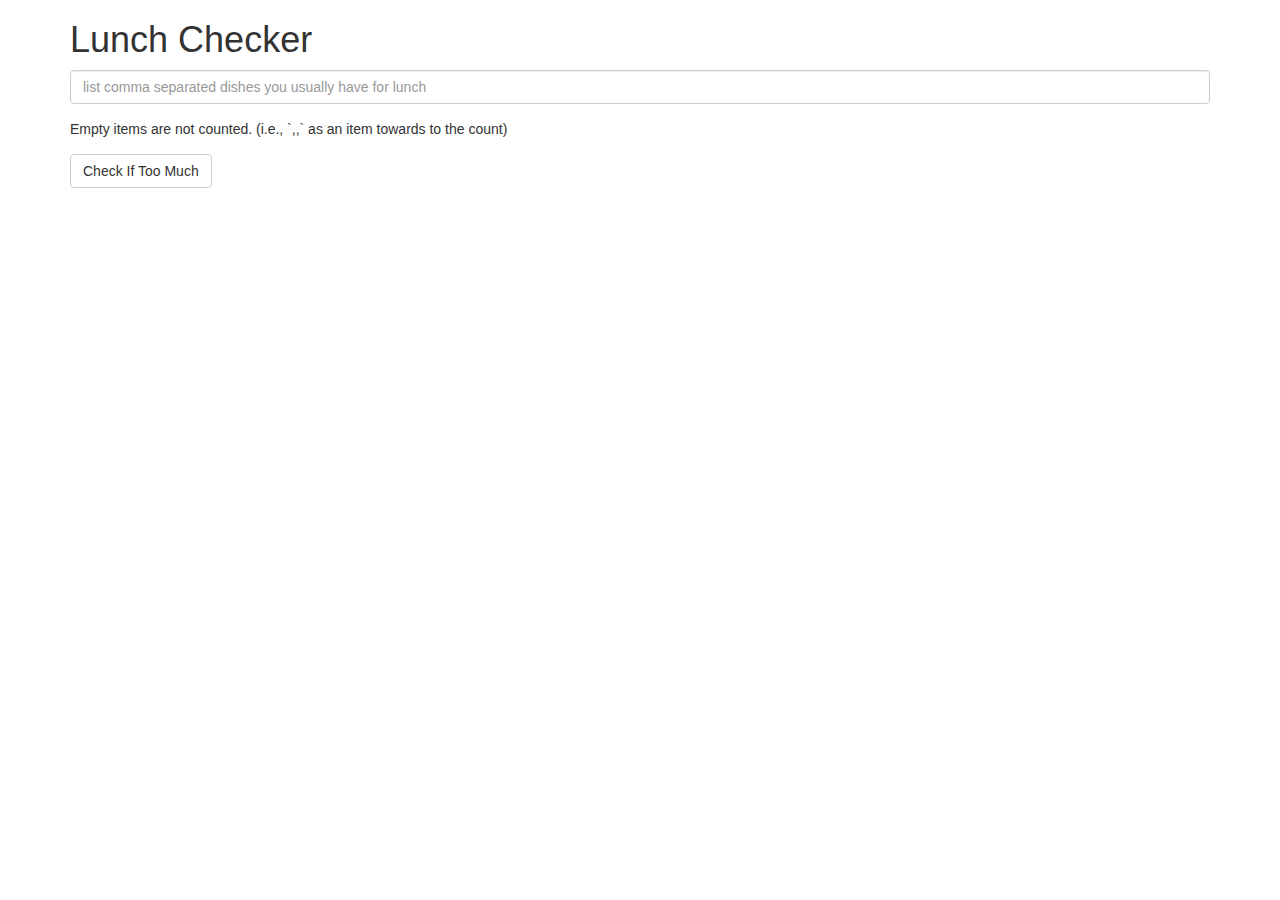
<file: module1-solution/index.html>
<!doctype html>
<html lang="en" ng-app='LunchCheck'>
  <head>
    <script src="angular.min.js"></script>
    <script src="app.js"></script>

    <title>Lunch Checker</title>
    <meta name="viewport" content="width=device-width, initial-scale=1">
    <link rel="stylesheet" href="styles/bootstrap.min.css">
    <style>
      .message { font-size: 1.3em; font-weight: bold; }
    </style>
  </head>
<body>
   <div class="container" ng-controller='LunchCheckController'>
     <h1>Lunch Checker</h1>
         <div class="form-group">
             <input ng-model="lunchitems" type="text"
             placeholder="list comma separated dishes you usually have for lunch"
             class="form-control">
         </div>
         <div class="form-group">
         Empty items are not counted. (i.e., `,,` as an item towards to the count)
         </div>
         <div class="form-group">
             <button class="btn btn-default" ng-click="checkFood()">Check If Too Much</button>
         </div>
         <div class="form-group message" >
           {{result}}
         </div>
   </div>

</body>
</html>
</file>
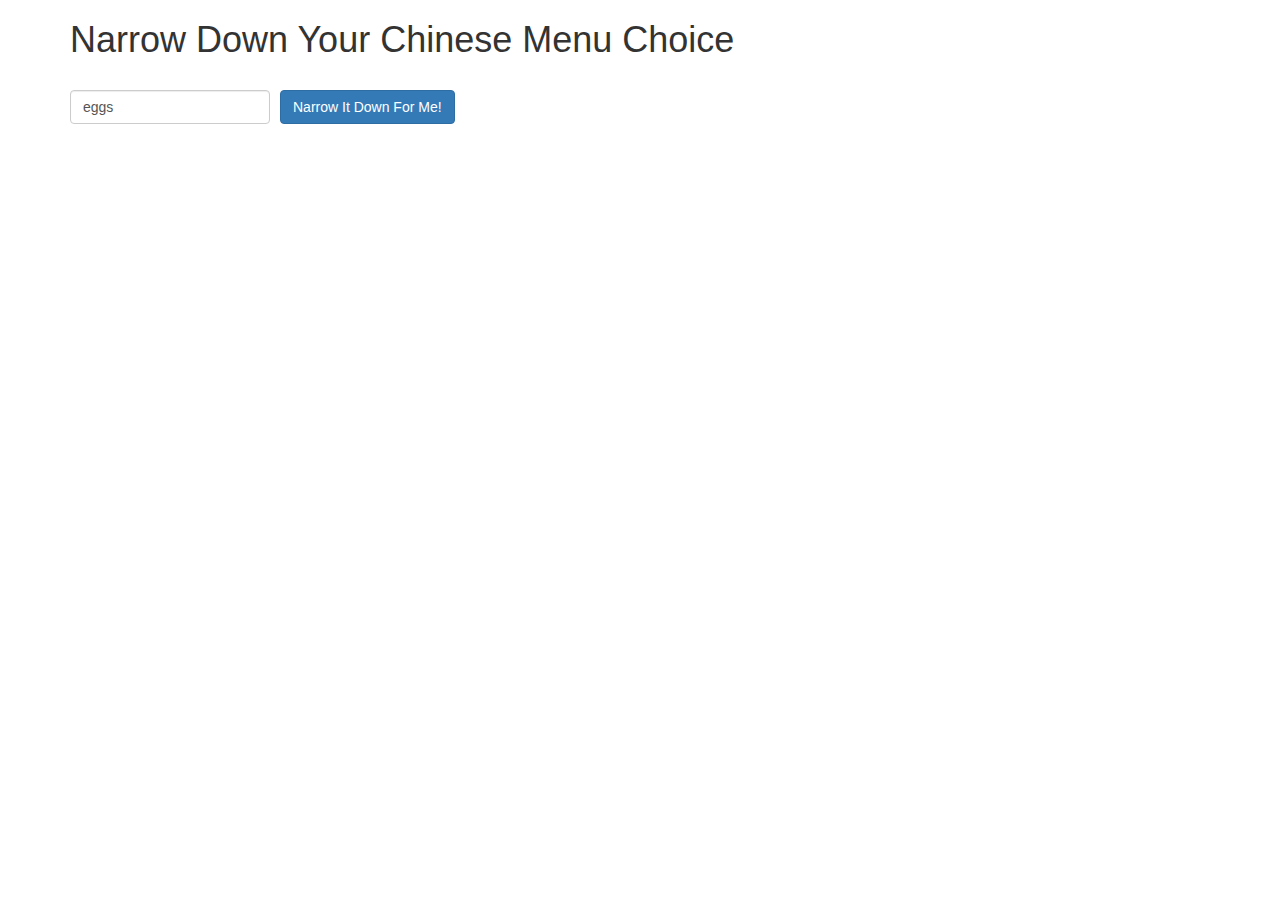
<file: module3-solution/index.html>
<!doctype html>
<html lang="en" ng-app='NarrowItDownApp'>
  <head>
    <title>Narrow Down Your Menu Choice</title>
    <script src="angular.min.js"></script>
    <script src="app.js"></script>
    <meta name="viewport" content="width=device-width, initial-scale=1">
    <link rel="stylesheet" href="styles/bootstrap.min.css">
    <link rel="stylesheet" href="styles/styles.css">
  </head>
<body>
   <div class="container" ng-controller='NarrowItDownController as list'>
    <h1>Narrow Down Your Chinese Menu Choice</h1>

    <div class="form-group">
      <input type="text" ng-model="list.searchTerm"  placeholder="search term" class="form-control">
    </div>
    <div class="form-group narrow-button">
      <!-- <button class="btn btn-primary" ng-click="list.getMenuForSearch(list.search)" >Narrow It Down For Me!</button> -->
        <button type="submit" class="btn btn-primary" ng-click="list.getFilteredMenu()" >Narrow It Down For Me!</button>
    </div>

    <!-- found-items should be implemented as a component -->
    <br><br><br>

    <p class="bg-danger" ng-show="list.message">
      {{ list.message }}
    </p>


    <found-items
      found="list.found"
      on-remove="list.removeMenuItem(index)"> </found-items>


  </div>

</body>
</html>
</file>
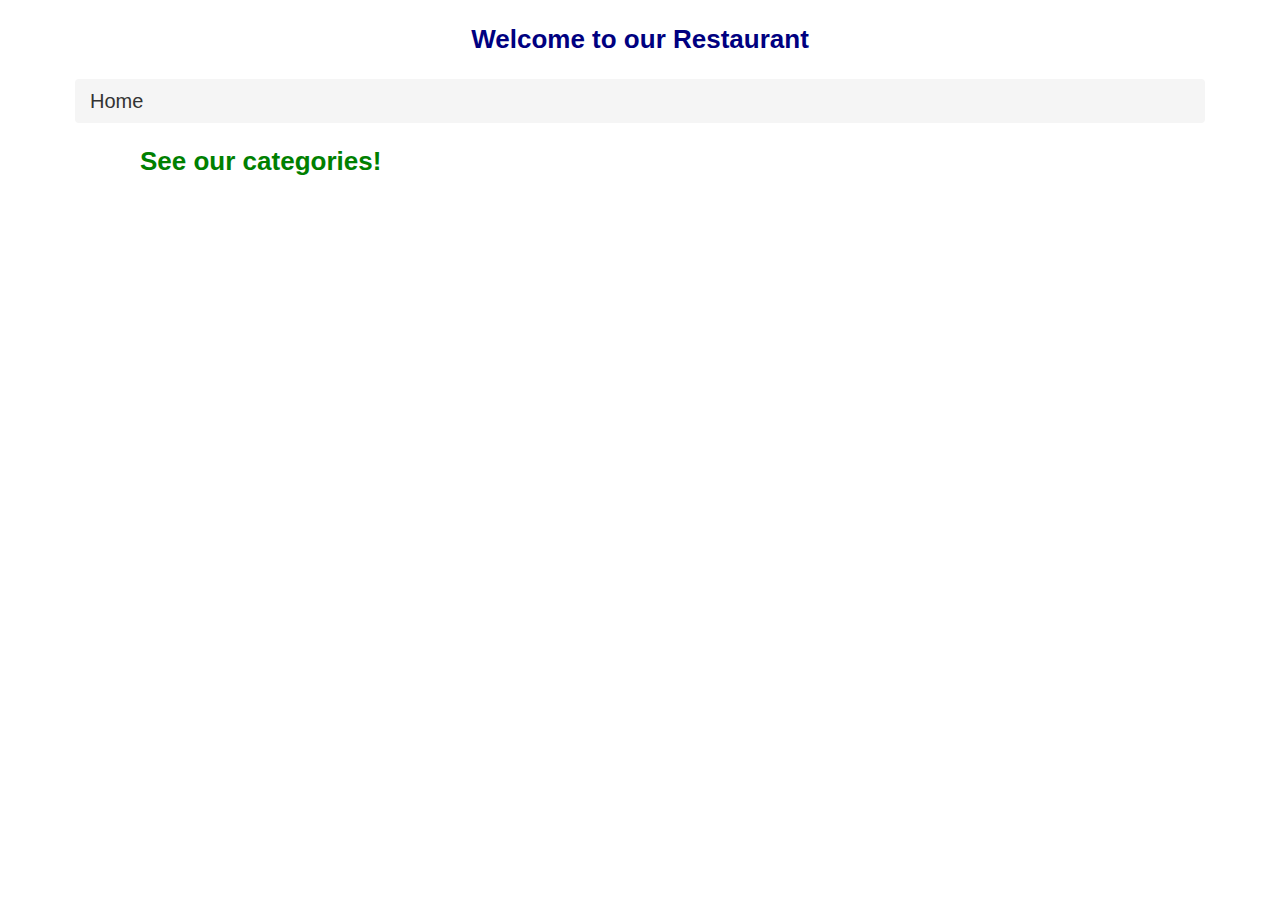
<file: module4-solution/index.html>
<!DOCTYPE html>
<html ng-app='MenuApp'>
  <head>
    <meta charset="utf-8">
    <link rel="stylesheet" href="css/bootstrap.min.css">
    <link rel="stylesheet" href="css/styles.css">
    <title>Welcome to our Restaurant</title>
  </head>
  <body>
    <h1 class="mainHead">Welcome to our Restaurant</h1>

    <ui-view></ui-view>

    <!-- <loading-spinner></loading-spinner> -->

    <!-- Libraries -->
    <script src="lib/angular.min.js"></script>
    <script src="lib/angular-ui-router.min.js"></script>

    <!-- Modules -->
    <script src="src/templates/menuapp.module.js"></script>
    <script src="src/templates/data.module.js"></script>
    <script src="src/spinner/spinner.module.js"></script>

    <!-- Routes -->
    <script src="src/routes.js"></script>

    <!-- 'MenuApp' module artifacts -->
    <script src="src/templates/constants.js"></script>
    <script src="src/templates/menudata.service.js"></script>

    <script src="src/components/categories.component.js"></script>
    <script src="src/controllers/categories.controller.js"></script>
    <script src="src/components/items.component.js"></script>
    <script src="src/controllers/items.controller.js"></script>

    <!-- 'Spinner' module artifacts -->
    <script src="src/spinner/loadingspinner.component.js"></script>

  </body>
</html>
</file>
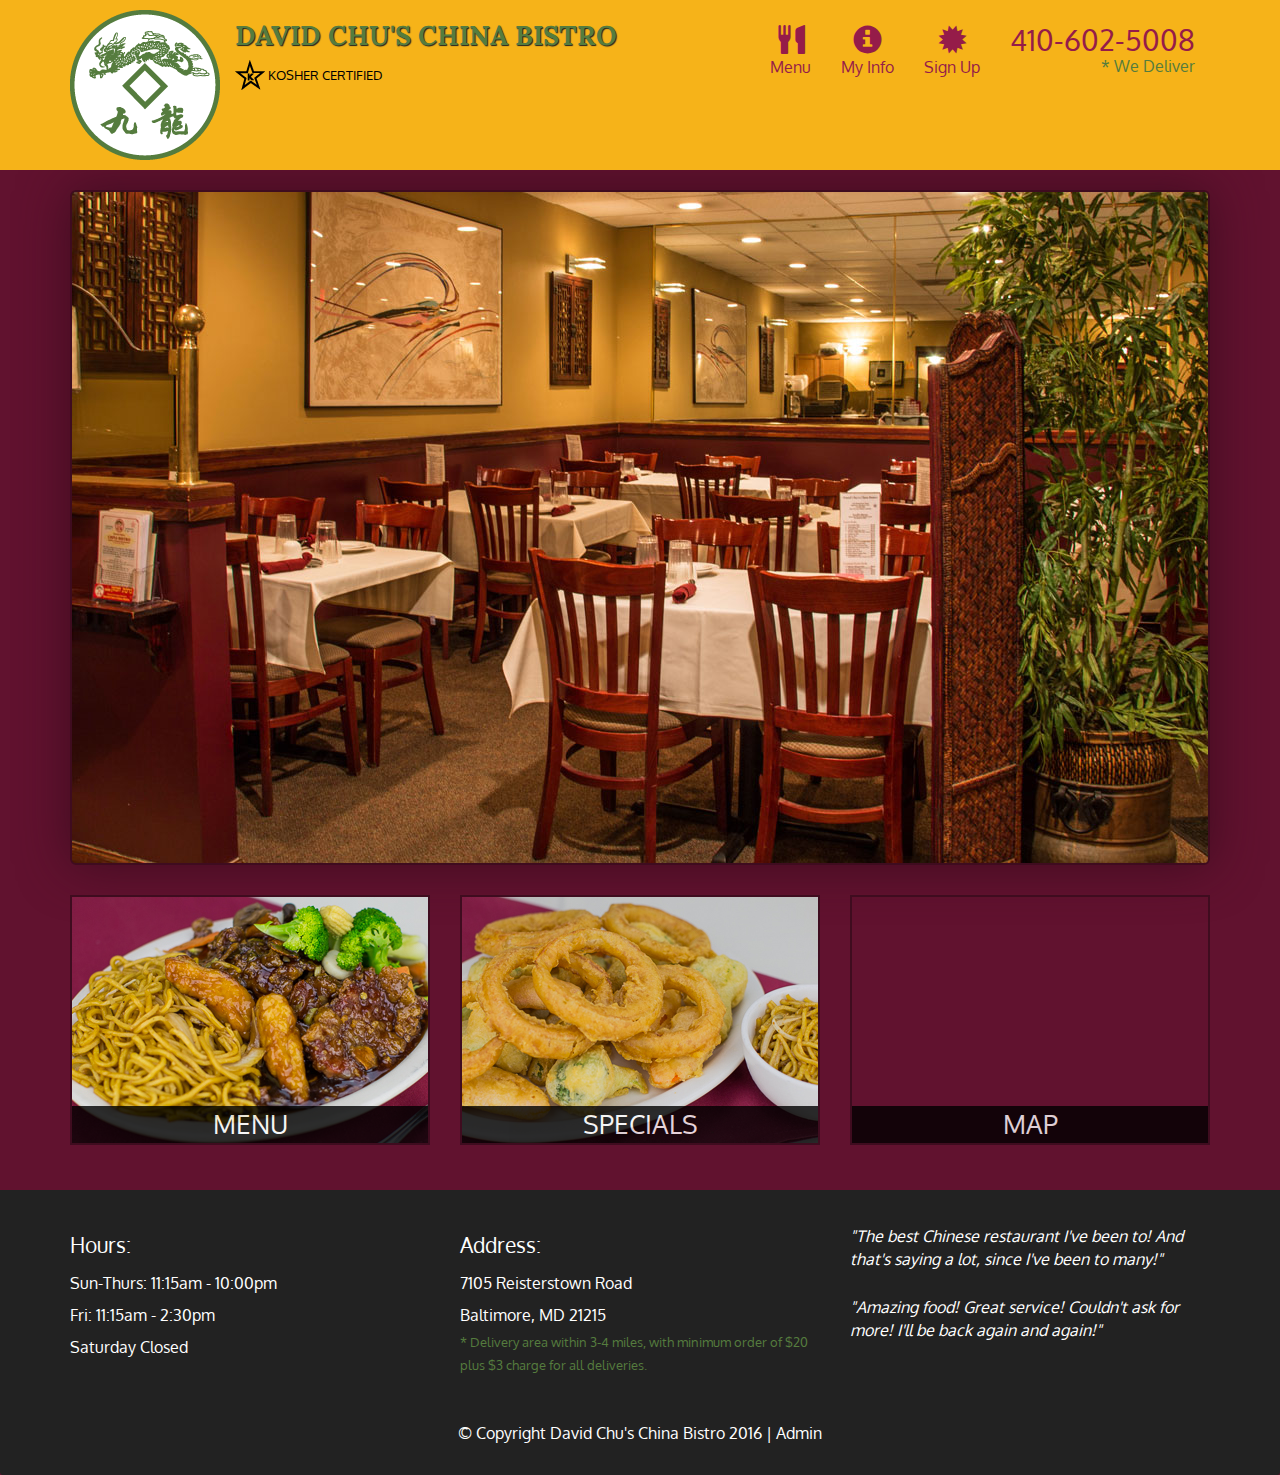
<file: module5-solution/index.html>
<!DOCTYPE html>
<html lang="en">
  <head>
    <meta charset="utf-8">
    <meta http-equiv="X-UA-Compatible" content="IE=edge">
    <meta name="viewport" content="width=device-width, initial-scale=1">
    <title>David Chu's China Bistro</title>
    <link href='https://fonts.googleapis.com/css?family=Oxygen:400,300,700' rel='stylesheet' type='text/css'>
    <link href='https://fonts.googleapis.com/css?family=Lora' rel='stylesheet' type='text/css'>
    <link rel="stylesheet" href="css/bootstrap.min.css">
    <link rel="stylesheet" href="css/restaurant.css">
    <link rel="stylesheet" href="css/common.css">
  </head>
  <body ng-app="restaurant" ng-strict-di>

    <!-- Fixed position loading indicator -->
    <loading class="loading-indicator"></loading>

    <header>
      <nav id="header-nav" class="navbar navbar-default">
        <div class="container">
          <div class="navbar-header">
            <a href="index.html" class="pull-left visible-md visible-lg">
              <div id="logo-img" alt="Logo image"></div>
            </a>

            <div class="navbar-brand">
              <a href="index.html"><h1>David Chu's China Bistro</h1></a>
              <p>
              <img src="images/star-k-logo.png" alt="Kosher certification">
              <span>Kosher Certified</span>
              </p>
            </div>

            <button id="navbarToggle" type="button" class="navbar-toggle collapsed" data-toggle="collapse" data-target="#collapsable-nav" aria-expanded="false">
              <span class="sr-only">Toggle navigation</span>
              <span class="icon-bar"></span>
              <span class="icon-bar"></span>
              <span class="icon-bar"></span>
            </button>
          </div>

          <div id="collapsable-nav" class="collapse navbar-collapse">
            <ul id="nav-list" class="nav navbar-nav navbar-right">
              <li id="navHomeButton" class="visible-xs">
                <a href="index.html">
                  <span class="glyphicon glyphicon-home"></span> Home</a>
              </li>
              <li id="navMenuButton" ui-sref-active="active">
                <a ui-sref="public.menu">
                  <span class="glyphicon glyphicon-cutlery"></span><br class="hidden-xs"> Menu</a>
              </li>
              <li>
                <a ui-sref="public.myinfo">
                  <span class="glyphicon glyphicon-info-sign"></span><br class="hidden-xs"> My Info</a>
              </li>
              <li>
                <a ui-sref="public.signup">
                  <span class="glyphicon glyphicon-certificate"></span><br class="hidden-xs"> Sign Up</a>
              </li>
              <li id="phone" class="hidden-xs">
                <a href="tel:410-602-5008">
                  <span>410-602-5008</span></a><div>* We Deliver</div>
              </li>
            </ul><!-- #nav-list -->
          </div><!-- .collapse .navbar-collapse -->
        </div><!-- .container -->
      </nav><!-- #header-nav -->
    </header>

    <div id="call-btn" class="visible-xs">
      <a class="btn" href="tel:410-602-5008">
        <span class="glyphicon glyphicon-earphone"></span>
        410-602-5008
      </a>
    </div>
    <div id="xs-deliver" class="text-center visible-xs">* We Deliver</div>

    <ui-view>
      <div class="text-center initial-loading">
        <h2>Loading Site...</h2>
      </div>
    </ui-view>

    <footer class="panel-footer">
      <div class="container">
        <div class="row">
          <section id="hours" class="col-sm-4">
            <span>Hours:</span><br>
            Sun-Thurs: 11:15am - 10:00pm<br>
            Fri: 11:15am - 2:30pm<br>
            Saturday Closed
            <hr class="visible-xs">
          </section>
          <section id="address" class="col-sm-4">
            <span>Address:</span><br>
            7105 Reisterstown Road<br>
            Baltimore, MD 21215
            <p>* Delivery area within 3-4 miles, with minimum order of $20 plus $3 charge for all deliveries.</p>
            <hr class="visible-xs">
          </section>
          <section id="testimonials" class="col-sm-4">
            <p>"The best Chinese restaurant I've been to! And that's saying a lot, since I've been to many!"</p>
            <p>"Amazing food! Great service! Couldn't ask for more! I'll be back again and again!"</p>
          </section>
        </div>
        <div class="text-center">
          &copy; Copyright David Chu's China Bistro 2016 |
          <a ui-sref="admin.auth">Admin</a></div>
      </div>
    </footer>

    <!-- Libs -->
    <script src="lib/jquery-2.1.4.min.js"></script>
    <script src="lib/bootstrap.min.js"></script>
    <script src="lib/angular.min.js"></script>
    <script src="lib/angular-ui-router.min.js"></script>

    <!-- Main Restaurant Module -->
    <script src="src/restaurant.module.js"></script>

    <!-- Common Module -->
    <script src="src/common/common.module.js"></script>
    <script src="src/common/loading/loading.component.js"></script>
    <script src="src/common/loading/loading.interceptor.js"></script>
    <script src="src/common/menu.service.js"></script>
    <script src="src/common/storage.service.js"></script>

    <!-- Public Module -->
    <script src="src/public/public.module.js"></script>
    <script src="src/public/public.routes.js"></script>
    <script src="src/public/menu/menu.controller.js"></script>
    <script src="src/public/menu-category/menu-category.component.js"></script>
    <script src="src/public/menu-items/menu-items.controller.js"></script>
    <script src="src/public/menu-item/menu-item.component.js"></script>
    <script src="src/public/signup/signup.controller.js"></script>
    <script src="src/public/myInfo/myInfo.controller.js"></script>

    <!-- ADMIN SITE -->

    <!--Application files -->

  </body>

</html>
</file>
<file: module3-solution/styles/styles.css>
table {
    border-collapse: separate;
    border-spacing: 0 1em;
}

td.bold{
  font-weight:bold;
}

h1 {
  margin-bottom: 30px;
}
input[type="text"] {
  width: 200px;
  float: left;
}
.narrow-button {
  float: left;
  margin-left: 10px;
}
.loader {
  display: none;
  margin-left: 5px;
  font-size: 10px;
  float: left;
  border-top: 1.1em solid rgba(147, 147, 147, 0.2);
  border-right: 1.1em solid rgba(147, 147, 147, 0.2);
  border-bottom: 1.1em solid rgba(147, 147, 147, 0.2);
  border-left: 1.1em solid #676767;
  -webkit-transform: translateZ(0);
  -ms-transform: translateZ(0);
  transform: translateZ(0);
  -webkit-animation: load8 1.1s infinite linear;
  animation: load8 1.1s infinite linear;
}
.loader,
.loader:after {
  border-radius: 50%;
  width: 3em;
  height: 3em;
}
@-webkit-keyframes load8 {
  0% {
    -webkit-transform: rotate(0deg);
    transform: rotate(0deg);
  }
  100% {
    -webkit-transform: rotate(360deg);
    transform: rotate(360deg);
  }
}
@keyframes load8 {
  0% {
    -webkit-transform: rotate(0deg);
    transform: rotate(0deg);
  }
  100% {
    -webkit-transform: rotate(360deg);
    transform: rotate(360deg);
  }
}
</file>
<file: module4-solution/css/styles.css>
body {
  font-size: 1.2em;
}

.error {
  color: red;
  font-weight: bold;
  display: none;
}

.itemsHeight{

}

.loading-icon {
  position: relative;
  left: 50%;
  top: 10px;
}

.list-group-items {
  width:auto;
  margin-left: 0;
}

.mainHead {
  margin-left: 0px;
  margin-bottom: 25px;
  margin-top: 25px;
  font-size: 26px;
  font-family: sans-serif;
  font-weight: bold;
  text-align: center;
  color: navy;
}

.categories {
  margin-left: 140px;
  margin-bottom: 25px;
  margin-top: 25px;
  font-size: 26px;
  font-family: sans-serif;
  font-weight: bold;
  text-align: center;
  color: green;
}

.breadcrumb {
  margin-left: 75px;
  margin-right: 75px;
  font-size: 20px;
  font-family: sans-serif;
}

.heading {
  margin-left: 75px;
  margin-bottom: 25px;
  font-size: 20px;
  font-family: sans-serif;
  font-weight: bold;
}

.headingitems {
  margin-left: 45px;
  margin-bottom: 25px;
  font-size: 20px;
  font-family: sans-serif;
  font-weight: bold;
}

ul {
  max-height: 450px;
  overflow-y: scroll;
  width: 300px;
  margin-left: 75px;
  font-size: 16px;
  font-family: sans-serif;
}

ul-items {
  max-height: 450px;
  width: 300px;
  margin-left: 75px;
  font-size: 16px;
  font-family: sans-serif;
}

li[ui-sref]:hover {
  display: inline-block;
  cursor: pointer;
  border: solid blue 1px;
  padding-left: 5px;
  padding-right: 5px;
  font-weight: bold;
  color: red;
}
</file>
<file: module5-solution/css/restaurant.css>
body {
  font-size: 16px;
  color: #fff;
  background-color: #61122f;
  font-family: 'Oxygen', sans-serif;
}

.initial-loading {
  margin-top: 60px;
}

/** HEADER **/
#header-nav {
  background-color: #f6b319;
  border-radius: 0;
  border: 0;
}

#logo-img {
  background: url('../images/restaurant-logo_large.png') no-repeat;
  width: 150px;
  height: 150px;
  margin: 10px 15px 10px 0;
}

.navbar-brand {
  padding-top: 25px;
}
.navbar-brand h1 { /* Restaurant name */
  font-family: 'Lora', serif;
  color: #557c3e;
  font-size: 1.5em;
  text-transform: uppercase;
  font-weight: bold;
  text-shadow: 1px 1px 1px #222;
  margin-top: 0;
  margin-bottom: 0;
  line-height: .75;
}
.navbar-brand a:hover, .navbar-brand a:focus {
  text-decoration: none;
}
.navbar-brand p { /* Kosher cert */
  color: #000;
  text-transform: uppercase;
  font-size: .7em;
  margin-top: 15px;
}
.navbar-brand p span { /* Star-K */
  vertical-align: middle;
}

#nav-list {
  margin-top: 10px;
}
#nav-list a {
  color: #951C49;
  text-align: center;
}
#nav-list a:hover {
  background: #E7E7E7;
}
#nav-list a span {
  font-size: 1.8em;
}

#phone {
  margin-top: 5px;
}
#phone a { /* Phone number */
  text-align: right;
  padding-bottom: 0;
}
#phone div { /* We Deliver */
  color: #557c3e;
  text-align: right;
  padding-right: 15px;
}

.navbar-header button.navbar-toggle, .navbar-header .icon-bar {
  border: 1px solid #61122f;
}
.navbar-header button.navbar-toggle {
  clear: both;
  margin-top: -30px;
}
/* END HEADER */

/* FOOTER */
.panel-footer {
  margin-top: 30px;
  padding-top: 35px;
  padding-bottom: 30px;
  background-color: #222;
  border-top: 0;
}
.panel-footer div.row {
  margin-bottom: 35px;
}
#hours, #address {
  line-height: 2;
}
#hours > span, #address > span {
  font-size: 1.3em;
}
#address p {
  color: #557c3e;
  font-size: .8em;
  line-height: 1.8;
}
#testimonials {
  font-style: italic;
}
#testimonials p:nth-child(2) {
  margin-top: 25px;
}
a[ui-sref="admin.auth"] {
  color: #fff;
}
/* END FOOTER */

/********** Medium devices only **********/
@media (min-width: 992px) and (max-width: 1199px) {
  /* Header */
  #logo-img {
    background: url('../images/restaurant-logo_medium.png') no-repeat;
    width: 100px;
    height: 100px;
    margin: 5px 5px 5px 0;
  }
  /* End Header */
}


/********** Extra small devices only **********/
@media (max-width: 767px) {
  /* Header */
  .navbar-brand {
    padding-top: 10px;
    height: 80px;
  }
  .navbar-brand h1 { /* Restaurant name */
    padding-top: 10px;
    font-size: 5vw; /* 1vw = 1% of viewport width */
  }
  .navbar-brand p { /* Kosher cert */
    font-size: .6em;
    margin-top: 12px;
  }
  .navbar-brand p img { /* Star-K */
    height: 20px;
  }

  #collapsable-nav a { /* Collapsed nav menu text */
    font-size: 1.2em;
  }
  #collapsable-nav a span { /* Collapsed nav menu glyph */
    font-size: 1em;
    margin-right: 5px;
  }

  #call-btn > a {
    font-size: 1.5em;
    display: block;
    margin: 0 20px;
    padding: 10px;
    border: 2px solid #fff;
    background-color: #f6b319;
    color: #951c49;
  }
  #xs-deliver {
    margin-top: 5px;
    font-size: .7em;
    letter-spacing: .1em;
    text-transform: uppercase;
  }
  /* End Header */

  /* Footer */
  .panel-footer section {
    margin-bottom: 30px;
    text-align: center;
  }
  .panel-footer section:nth-child(3) {
    margin-bottom: 0; /* margin already exists on the whole row */
  }
  .panel-footer section hr {
    width: 50%;
  }
  /* End Footer */
}


/********** Super extra small devices Only :-) (e.g., iPhone 4) **********/
@media (max-width: 479px) {
  /* Header */
  .navbar-brand h1 { /* Restaurant name */
    padding-top: 5px;
    font-size: 6vw;
  }
  /* End Header */
}
</file>
<file: module5-solution/css/common.css>
.loading-indicator {
    display: block;
    width: 70px;
    position: fixed;
    left: 0;
    right: 0;
    margin: 0 auto;
    top: 40%;
    z-index: 100;
    background-color: #FFF;
}

.loading-indicator img {
    width: 70px;
    background-color: #FFF;
}

.ui-view-placeholder {
    margin-top: 60px;
}
</file>
